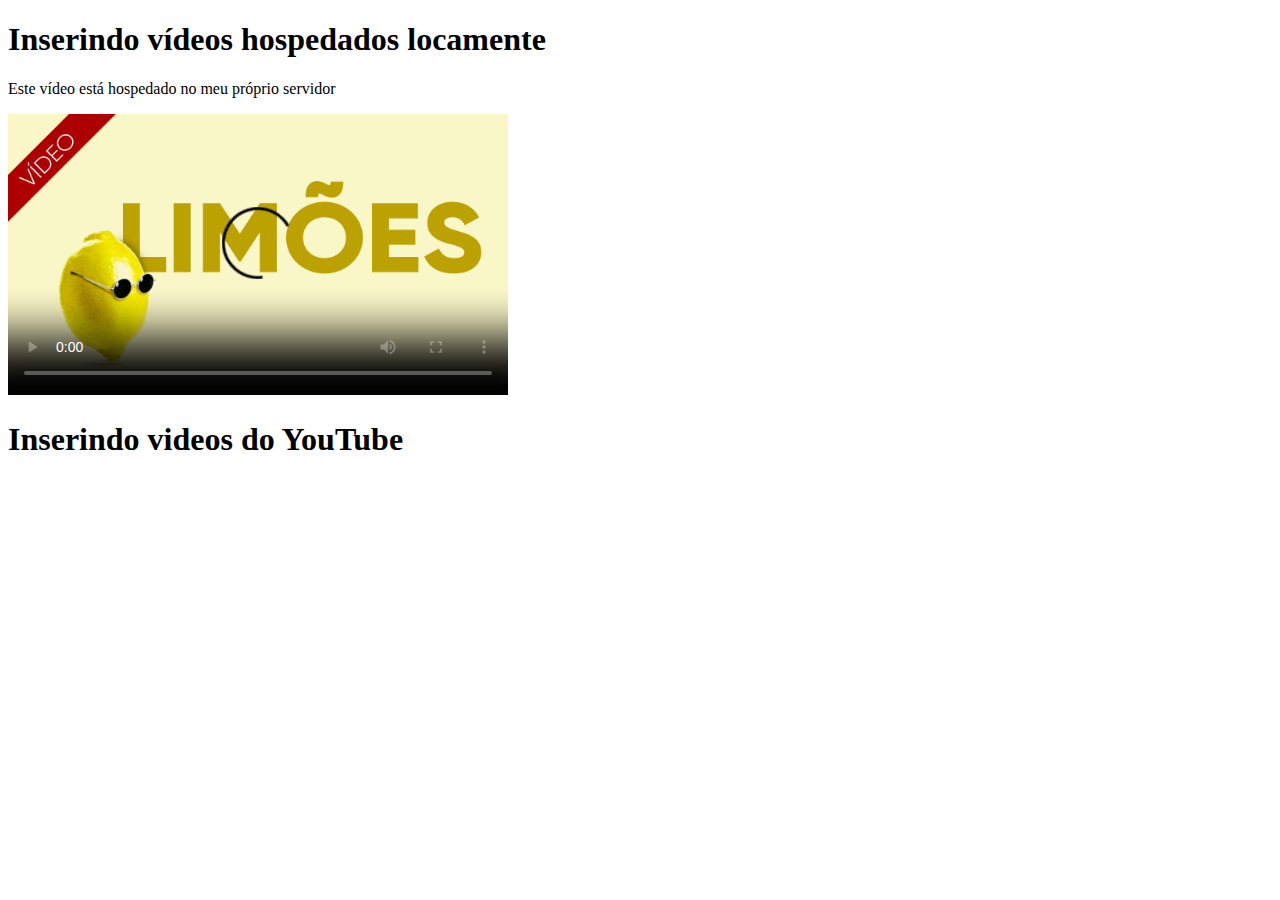
<file: index.html>
<!DOCTYPE html>
<html lang="pt-br">
<head>
    <meta charset="UTF-8">
    <meta name="viewport" content="width=device-width, initial-scale=1.0">
    <title>Videos com HTML5</title>
</head>
<body>
    <h1>Inserindo vídeos hospedados locamente</h1>
    <p>Este vídeo está hospedado no meu próprio servidor</p>
    <video width="500"  poster="imagens/limoes-capa.png"
    controls>
        <source src="midia/meu-video.mp4"" type=video/mp4">
        <source src="midia/meu-video.m4v" type=video/mp4">
        <source src="midia/meu-video.ogv" type=video/ogg">
        <p>Seu navegador não tem compatibilidade com reprodução de vídeo.</p>
    </video>

    <h1>Inserindo videos do YouTube</h1>
    <iframe width="560" height="315" src="https://www.youtube.com/embed/6wzdCZ1ZwUA?si=ZvwNG6XKGmYWYQel" title="YouTube video player" frameborder="0" allow="accelerometer; autoplay; clipboard-write; encrypted-media; gyroscope; picture-in-picture; web-share" referrerpolicy="strict-origin-when-cross-origin" allowfullscreen></iframe>
</body>
</html>
</file>
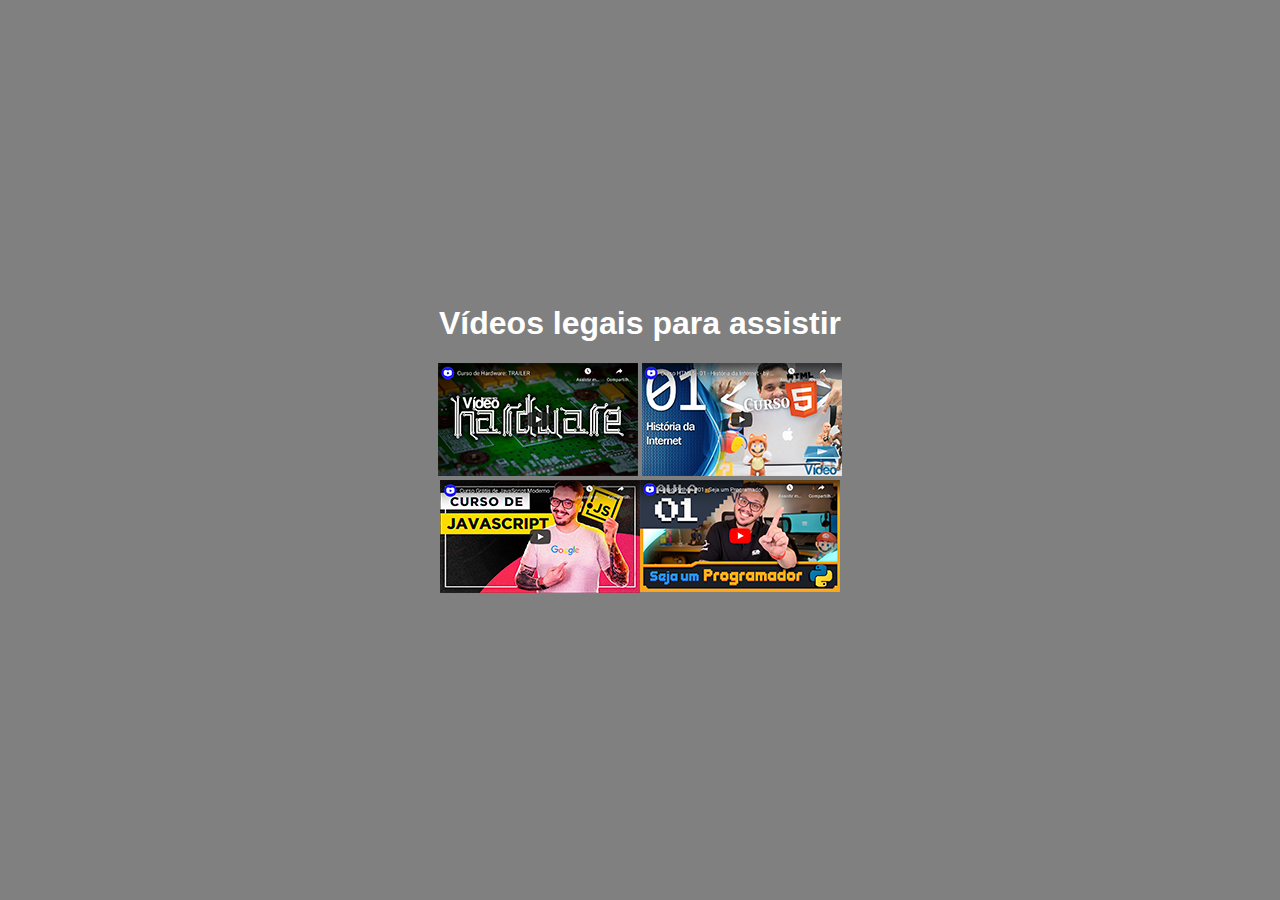
<file: desafio.html>
<!DOCTYPE html>
<html lang="en">
<head>
    <meta charset="UTF-8">
    <meta name="viewport" content="width=device-width, initial-scale=1.0">
    <title>Meus vídeos</title>
    <link rel="stylesheet" href="style.css">
</head>
<body>
    <div class="container">
        <h1><strong>Vídeos legais para assistir</strong></h1>
        <div>
            <a href="thumb-hardware/video1.html"><img src="imagens-desafios/thumb-hardware.png"></a>
            <a href="thumb-html/video2.html"><img src="imagens-desafios/thumb-html.png"></a>
        </div>
        <div class="image-row">
            <a href="thumb-js/video3.html"><img src="imagens-desafios/thumb-js.png"></a>
           <a href="thumb-python/video4.html"><img src="imagens-desafios/thumb-python.png"></a>
        </div>
    </div>
</body>
</html>
</file>
<file: style.css>
body, html {
    height: 100%;
    margin: 0;
    display: flex;
    justify-content: center;
    align-items: center;
    background: gray;
}
.container {
    text-align: center;
    color: white;
    font-family: Arial, Helvetica, sans-serif;
}
.image-row {
    display: flex;
    justify-content: center;
    margin-bottom: 20px;
}

.image-row img {
    max-width: 200px;
    maring: 0 10px;
}
</file>
